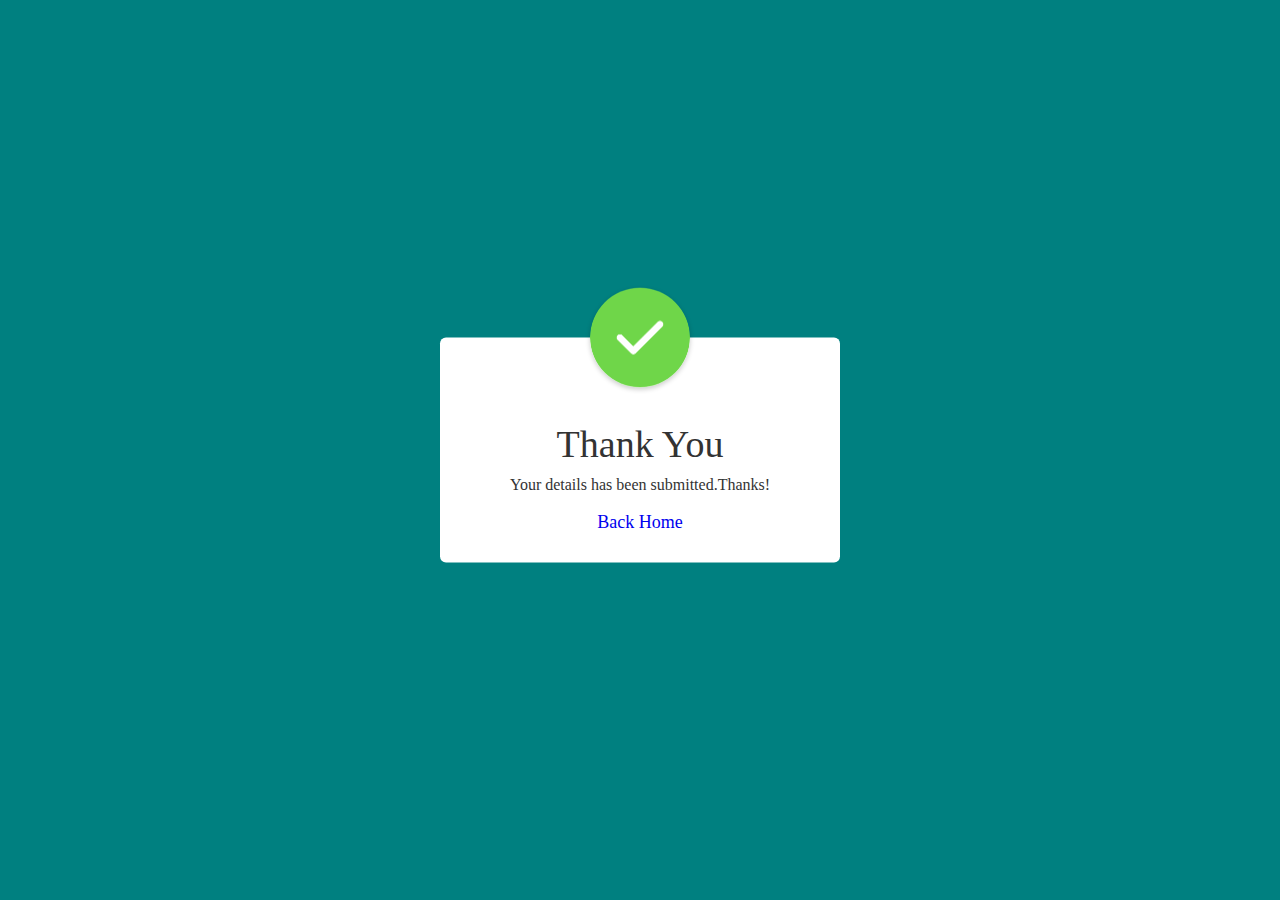
<file: thankyou.html>
<!DOCTYPE html>
<html lang="en">
<head>
    <meta charset="UTF-8">
    <meta http-equiv="X-UA-Compatible" content="IE=edge">
    <meta name="viewport" content="width=device-width, initial-scale=1.0">
    <title>Document</title>
    <link rel="stylesheet" href="./css/thankyou.css">
</head>
<body>
    <div class="container">
        <div class="popup">
            <img src="./images/404-tick.png">
            <h2>Thank You</h2>
            <p>Your details has been submitted.Thanks!</p><br>
            <a href="index.php" >Back Home</a>
        </div>
    </div>
</body>
</html>
</file>
<file: css/thankyou.css>
*{
    margin:0;
    padding: 0;
    box-sizing: border-box;
    font-family: 'Times New Roman', Times, serif;
}
.container{
    width:100%;
    height: 100vh;
    background: teal;
    display: flex;
    align-items: center;
    justify-content: center;
}
.popup{
    width: 400px;
    background: #fff;
    border-radius: 6px;
    position:absolute;
    top:50%;
    left:50%;
    transform: translate(-50%,-50%);
    text-align: center;
    padding:0 30px 30px;
    color: #333;
}
.popup img{
    width: 100px;
    margin-top: -50px;
    border-radius: 50%;
    box-shadow:  0 2px 5px rgba(0,0,0,0.2);
}
.popup h2{
    font-size: 38px;
    font-weight: 500;
    margin: 30px 0 10px;
}
.popup a{
    left:-20px;
    padding-top: 20px;
    text-decoration: none;
    font-size: large;
}
@media(max-width:400px){
    .popup{
        width: 300px;
    }
}
@media(max-width:300px){
    .popup{
        width:170px;
    }
}
</file>
